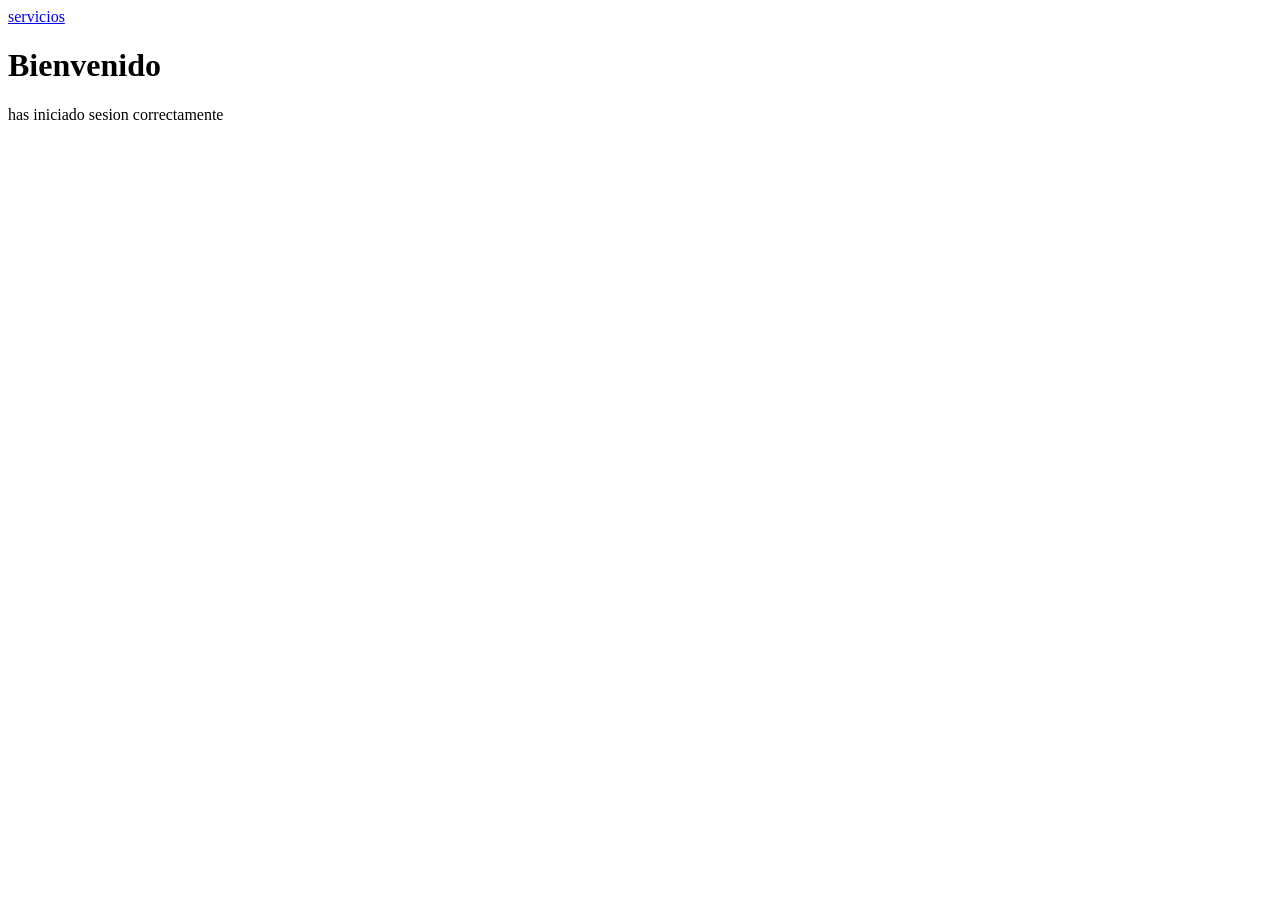
<file: front-end/Pprici.html>
<!DOCTYPE html>
<html lang="en">

<head>
    <meta charset="UTF-8">
    <meta name="viewport" content="width=device-width, initial-scale=1.0">
    <title>Document</title>
</head>

<body>
    <a href="servicios.html">servicios</a>
    <div class="pprinci">
        <h1 id="welcome-message">Bienvenido</h1>
        <p>has iniciado sesion correctamente</p>
    </div>

    <script>
        document.addEventListener('DOMContentLoaded', () => {
            const username = localStorage.getItem('username');
            const welcomeHeader = document.getElementById('welcome-message');

            if (username) {
                welcomeHeader.textContent = `Bienvenido, ${username}`;
            }
        });
    </script>
</body>

</html>
</file>
